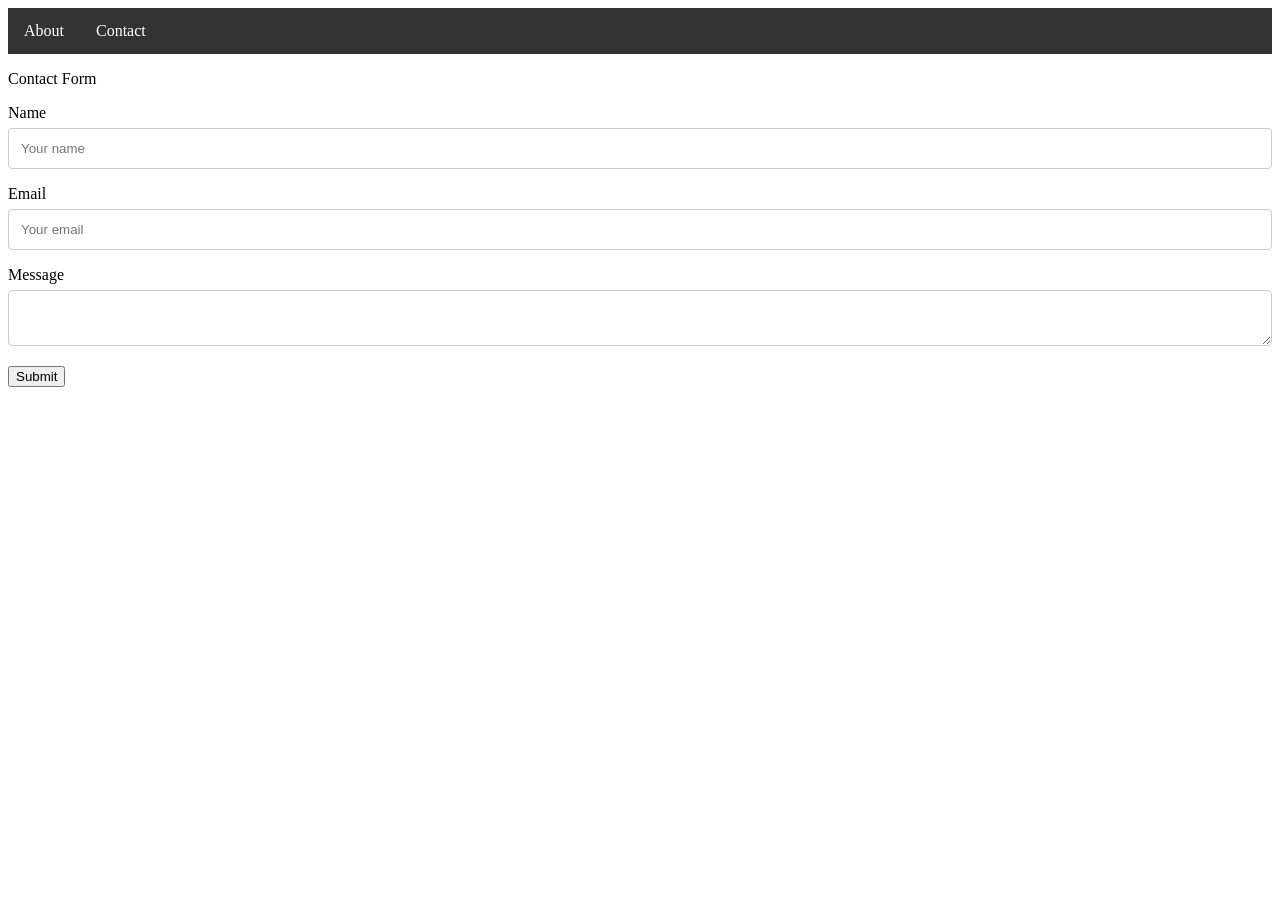
<file: contact.html>
<!DOCTYPE html>
<html lang="en">

<head>
    <meta name="referrer" content="origin" charset="utf-8">
    <title>Curtis Singley</title>
    <link rel="stylesheet" href="style.css">
    <!-- <div class="headerbar">
        <a class="active" href="#home">Home</a>
        <a href="#about">About</a>
        <a href="#contact">Contact</a>
    </div> -->



    <ul>
        <li><a href="/">About</a></li>
        <li><a href="/contact.html">Contact</a></li>
    </ul>

</head>

<body>

    <p>Contact Form</p>
    <!-- <form id="contact" method="POST" dtarget="U2FsdGVkX19A/uFpqn4fomAXO1uPnds1VfYGtQNNiZ05/u0uHJp6qtUGsdFNqwqQ3kh4eCLPE2KLCbLUl/7wnQ==">
        <input type="text" name="name" placeholder="Your name"/>
        <input type="text" name="email" placeholder="Your email"/>
        <input type="submit" value="Send">
    </form> -->
    <div class="container">
        <form action="https://usebasin.com/f/3545c3991891" method="POST">
            <label for="name">Name</label>
            <input type="text" id="name" name="name" placeholder="Your name">

            <label for="email">Email</label>
            <input type="email" id="email" name="email" placeholder="Your email" required>

            <label for="message">Message</label>
            <textarea name="message" id="message"></textarea>

            <button type="submit">Submit</button>
        </form>
    </div>

    <!-- <script type="text/javascript">
        function morphform(id) {
            var form = document.getElementById(id);
            form.action = CryptoJS.AES.decrypt(form.getAttribute("dtarget")).toString(CryptoJS.enc.Utf8);
        }

        morphform("contact");
    </script> -->

</body>

</html>
</file>
<file: style.css>
ul {
        list-style-type: none;
        margin: 0;
        padding: 0;
        overflow: hidden;
        background-color: #333;
    }
    
    li {
        float: left;
    }

    li a {
        display: block;
        color: white;
        text-align: center;
        padding: 14px 16px;
        text-decoration: none;
    }

    li a:hover {
        background-color: #111;
    }

    input, textarea {
        width: 100%;
        padding: 12px;
        border: 1px solid #ccc;
        border-radius: 4px;
        box-sizing: border-box;
        margin-top: 6px;
        margin-bottom: 16px;
        resize: vertical;
    }
     
    /* button[type=submit]:hover {
        background-color: #45a049;
    } */
</file>
